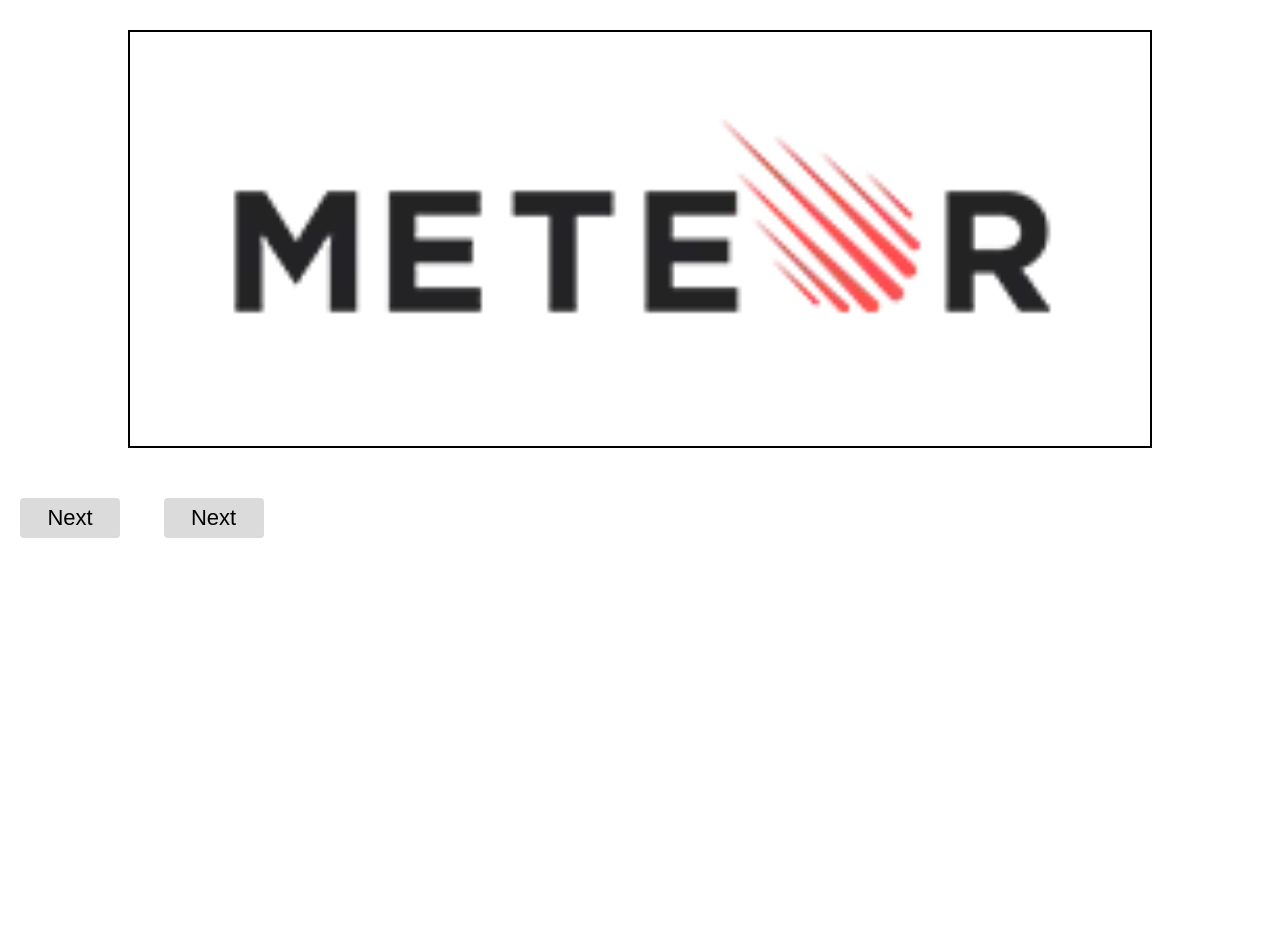
<file: Slider2_adaptiv/index.html>
<!DOCTYPE html><html lang="en"><head>	<meta charset="UTF-8">	<meta name="viewport" content="width=device-width, initial-scale=1.0">	<link rel="stylesheet" href="css/style.min.css">	<title>Gulp</title></head><body>		<main class="main">		<div class="container">			<div class="slider">				<div class="slider-line">					<!-- 245x99 -->					<picture><source srcset="./img/Meteor.webp" type="image/webp"><img src="./img/Meteor.png" alt="Картинка"></picture>					<picture><source srcset="./img/Oracle.webp" type="image/webp"><img src="./img/Oracle.png" alt="Картинка"></picture>					<picture><source srcset="./img/Drupal.webp" type="image/webp"><img src="./img/Drupal.png" alt="Картинка"></picture>					<picture><source srcset="./img/Perl.webp" type="image/webp"><img src="./img/Perl.png" alt="Картинка"></picture>					<picture><source srcset="./img/Html.webp" type="image/webp"><img src="./img/Html.png" alt="Картинка"></picture>					<picture><source srcset="./img/SQLServer.webp" type="image/webp"><img src="./img/SQLServer.png" alt="Картинка"></picture>					<picture><source srcset="./img/Spting.webp" type="image/webp"><img src="./img/Spting.png" alt="Картинка"></picture>				</div>			</div>			<button class="slider-prev">Next</button>			<button class="slider-next">Next</button>		</div>	</main>	<script src='js/script.js'></script></body></html>
</file>
<file: Slider2_adaptiv/css/style.min.css>
@charset "UTF-8";@font-face{font-family:BebasNeue-Regular;font-display:swap;src:url(../fonts/BebasNeue-Regular.woff) format("woff"),url(../fonts/BebasNeue-Regular.woff2) format("woff2");font-weight:400;font-style:normal}@font-face{font-family:Lato;font-display:swap;src:url(../fonts/Lato-Bold.woff) format("woff"),url(../fonts/Lato-Bold.woff2) format("woff2");font-weight:700;font-style:normal}@font-face{font-family:Lato;font-display:swap;src:url(../fonts/Lato-Regular.woff) format("woff"),url(../fonts/Lato-Regular.woff2) format("woff2");font-weight:400;font-style:normal}@font-face{font-family:SF-UI-Display-Regular;font-display:swap;src:url(../fonts/SF-UI-Display-Regular.woff) format("woff"),url(../fonts/SF-UI-Display-Regular.woff2) format("woff2");font-weight:400;font-style:normal}*{padding:0;margin:0;border:0}*,:after,:before{box-sizing:border-box}:active,:focus{outline:0}a:active,a:focus{outline:0}aside,footer,header,nav{display:block}body,html{height:100%;width:100%;font-size:100%;line-height:1;font-size:14px;-ms-text-size-adjust:100%;-moz-text-size-adjust:100%;-webkit-text-size-adjust:100%}button,input,textarea{font-family:inherit}input::-ms-clear{display:none}button{cursor:pointer}button::-moz-focus-inner{padding:0;border:0}a,a:visited{text-decoration:none}a:hover{text-decoration:none}ul li{list-style:none}img{vertical-align:top}h1,h2,h3,h4,h5,h6{font-size:inherit;font-weight:400}body{color:#000;font-size:14px;font-family:""}body._lock{overflow:hidden}.wrapper{width:100%;min-height:100%;overflow:hidden;display:flex;flex-direction:column}._container{max-width:1170px;margin:0 auto}._ibg{position:relative}._ibg img{position:absolute;width:100%;height:100%;top:0;left:0;-o-object-fit:cover;object-fit:cover}.btn{display:inline-flex;align-items:center;justify-content:center;text-align:center;padding:0 20px;height:47px;font-weight:500;font-size:20px;line-height:145%}.btn._fw{width:100%}.slider{max-width:80%;border:2px solid #000;margin:30px auto;overflow:hidden}.slider-line{display:flex;transition:all ease 1s}.slider-next,.slider-prev{background:#dbdbdb;width:100px;height:40px;font-family:Arial,"Helvetica Neue",Helvetica,sans-serif;font-size:22px;border-radius:4px;margin:20px}@media (min-width:992px){.btn:hover{background-color:#d15050}}@media (max-width:1182px){._container{max-width:970px}}@media (max-width:991.98px){._container{max-width:750px}}@media (max-width:767.98px){._container{max-width:none;padding:0 10px}}
</file>
